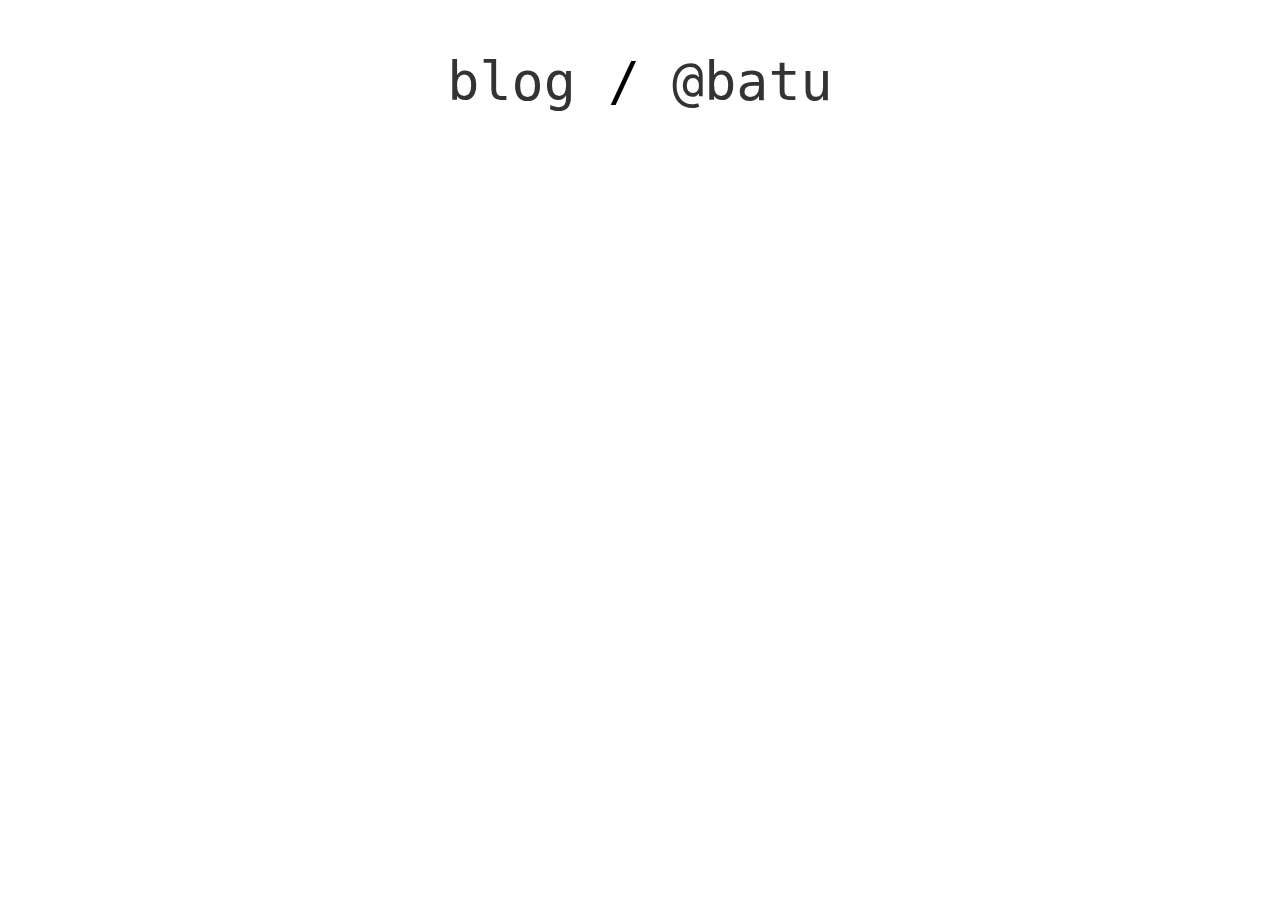
<file: index.html>
<!DOCTYPE html PUBLIC "-//W3C//DTD XHTML 1.0 Strict//EN"
  "http://www.w3.org/TR/xhtml1/DTD/xhtml1-strict.dtd">

<html xmlns="http://www.w3.org/1999/xhtml" xml:lang="en" lang="en">
<head>
  <meta http-equiv="Content-Type" content="text/html; charset=utf-8"/>
  <title>alvarobp.com</title>
  <script type="text/javascript">
  var _gaq = _gaq || [];
  _gaq.push(['_setAccount', 'UA-1017993-1']);
  _gaq.push(['_trackPageview']);

  (function() {
    var ga = document.createElement('script'); ga.type = 'text/javascript'; ga.async = true;
    ga.src = ('https:' == document.location.protocol ? 'https://ssl' : 'http://www') + '.google-analytics.com/ga.js';
    var s = document.getElementsByTagName('script')[0]; s.parentNode.insertBefore(ga, s);
  })();
  </script>
</head>
<style type="text/css">
body { margin: 50px 0; text-align: center; font-family: monospace; font-size: 40pt; }
a { color: #333; text-decoration: none; }
</style>
<body>
<a href="http://blog.alvarobp.com">blog</a> / <a href="http://twitter.com/batu">@batu</a>
</body>
</html>
</file>
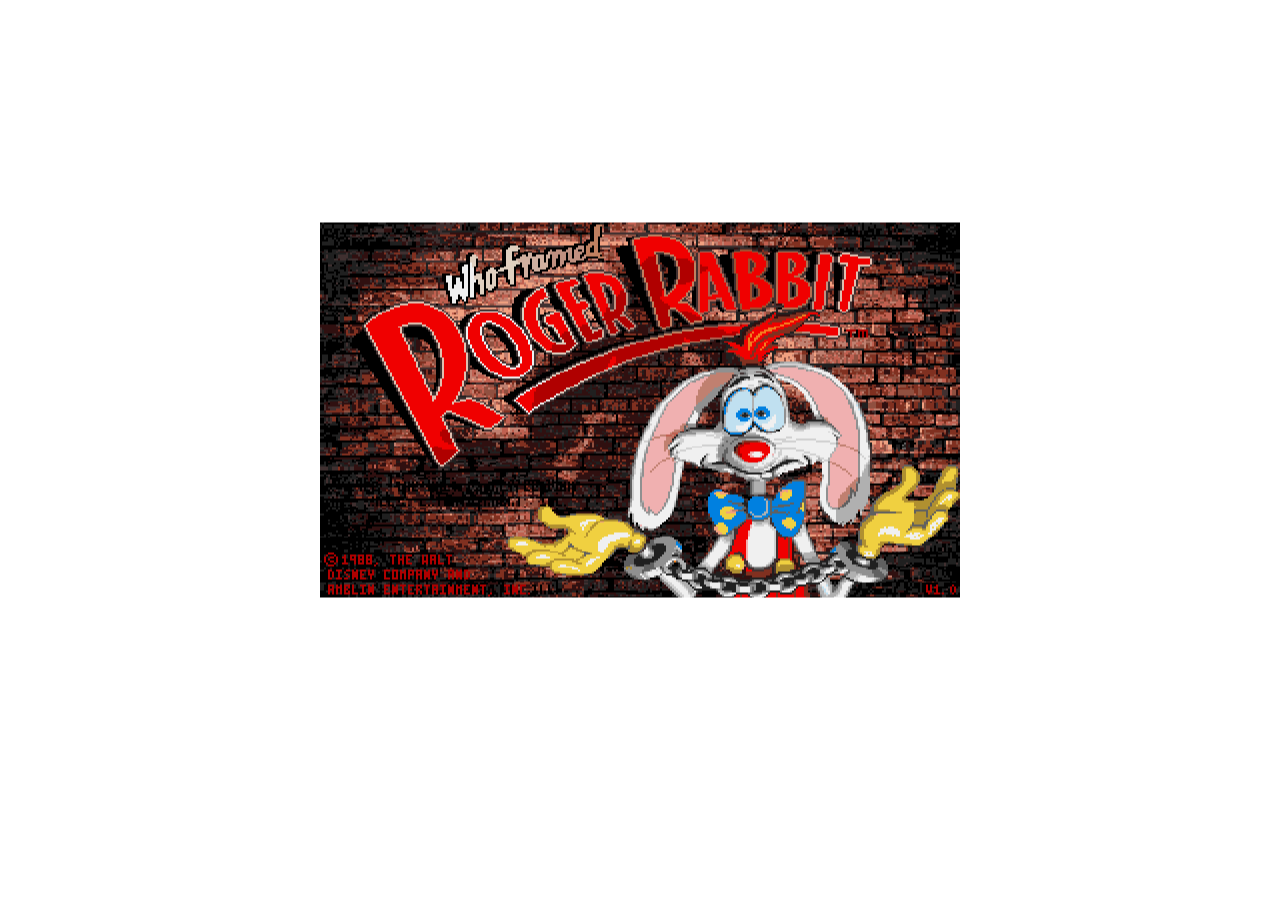
<file: rabbit/index.html>
<!DOCTYPE html>

<html xmlns="http://www.w3.org/1999/xhtml" xml:lang="en" lang="en">
<head>
    <meta http-equiv="Content-Type" content="text/html; charset=utf-8"/>
  <title>Who framed Roger Rabbit</title>

  <meta name="viewport" content="width=device-width, initial-scale=1.0, minimum-scale=1.0, maximum-scale=1.0"/>

  <link rel="stylesheet" href=".//css/reset.css" type="text/css"/>

  

  <link rel="stylesheet" type="text/css" href=".//css/fg.menu.css" media="screen" />
  <link rel="stylesheet" type="text/css" href=".//css/theme/ui.all.css" media="screen" />
  <link rel="stylesheet" type="text/css" href=".//css/highlight/default.css"  />

  <link rel="stylesheet" type="text/css" href=".//css/showoff.css" />

  <!--[if lte IE 8]>
    <link rel="stylesheet" type="text/css" href=".//css/ie8.css" />
  <![endif]-->

  <script type="text/javascript" src=".//js/jquery-2.1.4.min.js"></script>

  <script type="text/javascript" src=".//js/jquery.cycle.all.js"></script>
  <script type="text/javascript" src=".//js/jquery-print.js"></script>
  <script type="text/javascript" src=".//js/jquery.batchImageLoad.js"></script>
  <script type="text/javascript" src=".//js/jquery.parsequery.min.js"></script>
  <script type="text/javascript" src=".//js/jquery.doubletap-0.1.js"></script>
  <script type="text/javascript" src=".//js/fg.menu.js"></script>
  <script type="text/javascript" src=".//js/jTypeWriter.js"> </script>
  <script type="text/javascript" src=".//js/highlight.pack.js"></script>

  <script type="text/javascript" src=".//js/coffee-script.js"></script>

  <script type="text/javascript" src=".//js/showoff.js"></script>

  
    
    <link rel="stylesheet" href=".//file/styles.css" type="text/css"/>
  

  

  <script type="text/javascript">
    $(function(){
      setupPreso(false, './');
    });

    editUrl  = "";

    keymap = {
  "space": "NEXT",
  "d": "DEBUG",
  "up": "PREV",
  "left": "PREV",
  "pageup": "PREV",
  "down": "NEXT",
  "right": "NEXT",
  "pagedown": "NEXT",
  "r": "RELOAD",
  "c": "CONTENTS",
  "t": "CONTENTS",
  "h": "HELP",
  "/": "HELP",
  "?": "HELP",
  "b": "BLANK",
  ".": "BLANK",
  "F": "FOOTER",
  "f": "FOLLOW",
  "n": "NOTES",
  "esc": "CLEAR",
  "p": "PAUSE",
  "P": "PRESHOW",
  "x": "EXECUTE",
  "f5": "EXECUTE"
};
  </script>

</head>

<body>

<a tabindex="0" href="#search-engines" class="fg-button fg-button-icon-right ui-widget ui-state-default ui-corner-all" id="navmenu"><span class="ui-icon ui-icon-triangle-1-s"></span>slides</a>
<div id="navigation" class="hidden"></div>


<div id="help">
  <h1>Showoff Hotkeys</h1>
  <div>
    <span class="description">Move to the next slide.</span>
    <span class="action">NEXT</span>
    <span class="hotkeys"><span class="key">space</span><span class="key">down</span><span class="key">right</span><span class="key">pagedown</span></span>
  </div>
  <div>
    <span class="description">Move to the previous slide.</span>
    <span class="action">PREV</span>
    <span class="hotkeys"><span class="key">up</span><span class="key">left</span><span class="key">pageup</span></span>
  </div>
  <div>
    <span class="description">Show the table of contents menu.</span>
    <span class="action">CONTENTS</span>
    <span class="hotkeys"><span class="key">c</span><span class="key">t</span></span>
  </div>
  <div>
    <span class="description">Toggle follow mode.</span>
    <span class="action">FOLLOW</span>
    <span class="hotkeys"><span class="key">f</span></span>
  </div>
  <div>
    <span class="description">Show this help dialog.</span>
    <span class="action">HELP</span>
    <span class="hotkeys"><span class="key">h</span><span class="key">/</span><span class="key">?</span></span>
  </div>

  <hr />

  <div>
    <span class="description">Reload all slides.</span>
    <span class="action">RELOAD</span>
    <span class="hotkeys"><span class="key">r</span></span>
  </div>
  <div>
    <span class="description">Blank the screen.</span>
    <span class="action">BLANK</span>
    <span class="hotkeys"><span class="key">b</span><span class="key">.</span></span>
  </div>
  <div>
    <span class="description">Toggle the display footer.</span>
    <span class="action">FOOTER</span>
    <span class="hotkeys"><span class="key">F</span></span>
  </div>
  <div>
    <span class="description">Toggle notes display.</span>
    <span class="action">NOTES</span>
    <span class="hotkeys"><span class="key">n</span></span>
  </div>
  <div>
    <span class="description">Clear code execution results.</span>
    <span class="action">CLEAR</span>
    <span class="hotkeys"><span class="key">esc</span></span>
  </div>
  <div>
    <span class="description">Pause the presentation.</span>
    <span class="action">PAUSE</span>
    <span class="hotkeys"><span class="key">p</span></span>
  </div>
  <div>
    <span class="description">Display slideshow of <tt>preshow</tt> images on a timer.</span>
    <span class="action">PRESHOW</span>
    <span class="hotkeys"><span class="key">P</span></span>
  </div>
  <div>
    <span class="description">Execute the first visible code block.</span>
    <span class="action">EXECUTE</span>
    <span class="hotkeys"><span class="key">x</span><span class="key">f5</span></span>
  </div>

  <hr />

  <div>
    <span class="description">Show debugging information.</span>
    <span class="action">DEBUG</span>
    <span class="hotkeys"><span class="key">d</span></span>
  </div>
</div>

<div class="buttonNav">
  <input type="submit" onClick="prevStep();" value="prev"/>
  <input type="submit" onClick="nextStep();" value="next"/>
</div>

<div id="preso"><center>loading presentation...</center></div>
<div id="footer">
  <span id="followMode"></span>
  <span id="slideInfo"></span>
  <span id="debugInfo"></span>
  <span id="notesInfo"></span>
  <span id="slideFilename"></span>
  <img id="disconnected" src=".//css/disconnected.png" />
</div>

<div id="slides" class="offscreen" style="display:none;">
<div id="1-what_what" class="slide center" data-transition="none">
<div class="content center" ref="1-what/what/1">
<p><img src="./file/1-what/who-framed.gif" alt="who-framed-roger-rabbit"></p>
</div>
</div>
<div id="1-what_what" class="slide " data-transition="none">
<div class="content " ref="1-what/what/2">
<h1>What?</h1>
</div>
</div>
<div id="1-what_what" class="slide center" data-transition="none">
<div class="content center" ref="1-what/what/3">
<p><img src="./file/1-what/parental_advisory.jpg" alt="Viewer Discretion is Advised"></p>

<p>This is strongly based in:</p>

<p><a href="http://rubyamqp.info" target="_blank">Ruby AMQP Guides</a></p>

<p>(i.e. this is a <u>scam</u>)</p>
</div>
</div>
<div id="1-what_what" class="slide bullets" data-transition="none">
<div class="content bullets" ref="1-what/what/4">
<h1>In brief</h1>

<ul>
<li>
<strong>Messages</strong> are published by <u>producers</u> to <strong>exchanges</strong>. </li>
<li>Exchanges then distribute message copies to <strong>queues</strong> using rules called <strong>bindings</strong>. </li>
<li>AMQP <u>brokers</u> either push messages to <u>consumers</u> subscribed to queues, or consumers fetch/pull messages from queues on demand.</li>
</ul>
</div>
</div>
<div id="1-what_what" class="slide center" data-transition="none">
<div class="content center" ref="1-what/what/5">
<p><img src="./file/1-what/001_hello_world_example_routing.png" alt="Hello World"></p>
</div>
</div>
<div id="1-what_what" class="slide " data-transition="none">
<div class="content " ref="1-what/what/6">
<h1>AMQP 0.9.1 Model</h1>

<p>Connection / Channel / VHost</p>

<p>Exchange</p>

<p>Queue</p>

<p>Binding</p>

<p>Message</p>

<p>Consumer</p>

<p>Extensible</p>
</div>
</div>
<div id="1-what_what" class="slide " data-transition="none">
<div class="content " ref="1-what/what/7">
<h1>Programmable Protocol</h1>

<p>AMQP entities and routing schemes (by default) are defined by applications themselves, not a broker administrator.</p>

<p><code>
Consumers may not get messages when booting / restarting the broker and/or your services.
</code></p>

<p><code>
Be aware of potential definition conflicts!
</code></p>
</div>
</div>
<div id="1-what_what" class="slide " data-transition="none">
<div class="content " ref="1-what/what/8">
<h1>RabbitMQ</h1>

<p>Implements <u>AMQP 0.9.1</u> and provides some extensions</p>

<p>Publisher confirmations</p>

<p>Negative acknowledgements</p>

<p>Alternate Exchanges</p>

<p>Per-queue Message Time-to-Live</p>

<p>...</p>

<p>These extensions are way out of the scope of this presentation.</p>
</div>
</div>
<div id="2-queues_queues" class="slide center" data-transition="none">
<div class="content center" ref="2-queues/queues/1">
<h1>Queues</h1>
</div>
</div>
<div id="2-queues_queues" class="slide " data-transition="none">
<div class="content " ref="2-queues/queues/2">
<p>Queues store messages </p>

<p>to be fetched by consumers</p>
</div>
</div>
<div id="2-queues_queues" class="slide bullets" data-transition="none">
<div class="content bullets" ref="2-queues/queues/3">
<h1>Queues have</h1>

<ul>
<li>Name</li>
<li>Exclusivity</li>
<li>Durability</li>
<li>Auto-deletion</li>
<li>Metadata</li>
</ul>
</div>
</div>
<div id="2-queues_queues" class="slide " data-transition="none">
<div class="content " ref="2-queues/queues/4">
<h1>Exclusive queues</h1>

<h2>Can only be accessed by one connection and are deleted when that connection closes.</h2>

<p>So two connections cannot declare a queue with the same name</p>
</div>
</div>
<div id="2-queues_queues" class="slide " data-transition="none">
<div class="content " ref="2-queues/queues/5">
<h1>Durable queues</h1>

<h2>Remain active when a server restarts.</h2>

<p>Non-durable queues (<u>transient queues</u>) are purged if/when a server restarts.</p>
</div>
</div>
<div id="2-queues_queues" class="slide " data-transition="none">
<div class="content " ref="2-queues/queues/6">
<h1>Auto-delete queues</h1>

<p>Are deleted when all consumers have finished using them.</p>
</div>
</div>
<div id="2-queues_queues" class="slide center" data-transition="none">
<div class="content center" ref="2-queues/queues/7">
<h1>Pull API</h1>

<p>The AMQP v0.9.1 specification also provides a way for applications to fetch (pull) messages from the queue only when necessary.</p>

<pre class="highlight"><code class="language-ruby">queue.pop do |metadata, payload|
  if payload
    puts "Fetched a message: #{payload.inspect}, content_type: #{metadata.content_type}."
  else
    puts "No messages in the queue"
  end
end</code></pre>
</div>
</div>
<div id="3-exchanges_exchanges" class="slide center" data-transition="none">
<div class="content center" ref="3-exchanges/exchanges/1">
<h1>Exchanges</h1>

<p><img src="./file/3-exchanges/postman.jpg" alt="Postman"></p>
</div>
</div>
<div id="3-exchanges_exchanges" class="slide center" data-transition="none">
<div class="content center" ref="3-exchanges/exchanges/2">
<blockquote>
<p>Exchanges take a message and route it into zero or more queues</p>
</blockquote>

<p><u>Often compared to post offices</u></p>
</div>
</div>
<div id="3-exchanges_exchanges" class="slide bullets" data-transition="none">
<div class="content bullets" ref="3-exchanges/exchanges/3">
<h1>Exchanges have</h1>

<ul>
<li>Name</li>
<li>Durability</li>
<li>Metadata</li>
</ul>
</div>
</div>
<div id="3-exchanges_exchanges" class="slide center" data-transition="none">
<div class="content center" ref="3-exchanges/exchanges/4">
<h1>Direct Exchange</h1>

<p><u>Typically used for for 1-to-1 communication or unicasting</u></p>

<p><img src="./file/3-exchanges/direct_exchange.png" alt="Direct Exchange"></p>
</div>
</div>
<div id="3-exchanges_exchanges" class="slide center" data-transition="none">
<div class="content center" ref="3-exchanges/exchanges/5">
<h1>Direct Exchange</h1>

<h2>Use cases</h2>

<p>Direct (near real-time) messages to individual players in an MMO game</p>

<p>Delivering notifications to specific geographic locations (for example, points of sale)</p>

<p>Distributing tasks between multiple instances of the same application all having the same function</p>
</div>
</div>
<div id="3-exchanges_exchanges" class="slide center" data-transition="none">
<div class="content center" ref="3-exchanges/exchanges/6">
<h1>Default Exchange</h1>

<p>Direct exchange with no name</p>

<p>Pre-declared by the broker</p>

<p>Every queue is automatically bound to it with a routing key which is the same as the queue name</p>
</div>
</div>
<div id="3-exchanges_exchanges" class="slide center" data-transition="none">
<div class="content center" ref="3-exchanges/exchanges/7">
<h1>Fanout Exchange</h1>

<p><u>1-to-n communication or broadcasting</u></p>

<p><img src="./file/3-exchanges/fanout_exchange.png" alt="Fanout Exchange"></p>
</div>
</div>
<div id="3-exchanges_exchanges" class="slide center" data-transition="none">
<div class="content center" ref="3-exchanges/exchanges/8">
<h1>Fanout Exchange</h1>

<h2>Use cases</h2>

<p>Massively multiplayer online (MMO) games can use it for global events</p>

<p>Sport news sites can use them for distributing score updates to mobile clients in near real-time</p>

<p>Distributed systems can broadcast various state and configuration updates</p>
</div>
</div>
<div id="3-exchanges_exchanges" class="slide " data-transition="none">
<div class="content " ref="3-exchanges/exchanges/9">
<h1>Don't get confused</h1>

<p>Binding queues to <u>direct</u> exchanges <strong>WITHOUT</strong> specifying a <strong>routing key</strong> can behave exactly as if using a <u>fanout</u> exchange.</p>
</div>
</div>
<div id="3-exchanges_exchanges" class="slide " data-transition="none">
<div class="content " ref="3-exchanges/exchanges/10">
<h1>Topic Exchange</h1>

<p><u>1-to-n or n-to-m communication, multicasting.</u></p>

<p>Matches routing key and a pattern used to bind a queue to the exchange.</p>
</div>
</div>
<div id="3-exchanges_exchanges" class="slide center" data-transition="none">
<div class="content center" ref="3-exchanges/exchanges/11">
<h1>Topic Example</h1>

<p><img src="./file/3-exchanges/topic_exchange_scenario.png" alt="Topic Exchange Scenario"></p>

<pre class="highlight"><code class="language-topic_exchange_scenario">'quick.orange.rabbit'  =&gt; Q1, Q2
'lazy.orange.elephant' =&gt; Q1, Q2
'quick.orange.fox'     =&gt; Q1
'lazy.brown.fox'       =&gt; Q2
'quick.brown.fox'      =&gt; DISCARDED</code></pre>
</div>
</div>
<div id="3-exchanges_exchanges" class="slide " data-transition="none">
<div class="content " ref="3-exchanges/exchanges/12">
<h1>Headers exchange</h1>

<p><u>Message metadata-based routing</u></p>

<pre class="highlight"><code class="language-ruby"># when binding to a headers exchange, :arguments parameter is used to specify matching rules
@channel.queue("", :auto_delete =&gt; true).bind(exchange, :arguments =&gt; { :os =&gt; 'linux' })</code></pre>

<p><br></p>

<pre class="highlight"><code class="language-ruby">exchange.publish "For linux/IA64",   :headers =&gt; { :arch =&gt; "IA64", :os =&gt; 'linux' }
exchange.publish "For linux/x86",    :headers =&gt; { :arch =&gt; "x86",  :os =&gt; 'linux' }
exchange.publish "For any linux",    :headers =&gt; { :os =&gt; 'linux' }</code></pre>

<p><br></p>

<pre class="highlight"><code class="language-ruby">@channel.queue("", :auto_delete =&gt; true).bind(exchange,
    :arguments =&gt; { :os =&gt; 'linux', :arch =&gt; 'x86' })</code></pre>
</div>
</div>
<div id="3-exchanges_exchanges" class="slide center" data-transition="none">
<div class="content center" ref="3-exchanges/exchanges/13">
<h1>Headers Exchange</h1>

<h2>Use cases</h2>

<p>Transfer of work between stages in a multi-step workflow (routing slip pattern)</p>

<p>Distributed build/continuous integration systems can distribute builds based on multiple parameters</p>
</div>
</div>
<div id="3-exchanges_exchanges" class="slide center" data-transition="none">
<div class="content center" ref="3-exchanges/exchanges/14">
<h1>Simulator</h1>

<p><a href="http://tryrabbitmq.com" target="_blank">http://tryrabbitmq.com</a></p>
</div>
</div>
<div id="4-durability_durability" class="slide center" data-transition="none">
<div class="content center" ref="4-durability/durability/1">
<h1>Durability</h1>
</div>
</div>
<div id="4-durability_durability" class="slide center" data-transition="none">
<div class="content center" ref="4-durability/durability/2">
<h1>Be aware</h1>

<p>Durability of exchanges<br></p>

<p>Durability of queues<br></p>

<p>Persistence of messages<br></p>
</div>
</div>
<div id="4-durability_durability" class="slide " data-transition="none">
<div class="content " ref="4-durability/durability/3">
<h1>Durability of queues</h1>

<p>Durability of a queue does not make messages that are routed to that queue durable.</p>

<p><strong>Only persistent messages are recovered after a broker restart.</strong></p>
</div>
</div>
<div id="4-durability_durability" class="slide " data-transition="none">
<div class="content " ref="4-durability/durability/4">
<h1>Persistence of messages</h1>

<p>Messages may be published as persistent (or not)</p>

<p>Publishing to durable exchange/queue DOES NOT make messages durable</p>

<p>Publishing messages as persistent affects performance</p>
</div>
</div>
<div id="5-acknowledgement_acknowledgement" class="slide center" data-transition="none">
<div class="content center" ref="5-acknowledgement/acknowledgement/1">
<h1>Acknowledgement</h1>
</div>
</div>
<div id="5-acknowledgement_acknowledgement" class="slide center" data-transition="none">
<div class="content center" ref="5-acknowledgement/acknowledgement/2">
<h1>Automatic acknowledgement</h1>

<p><br><br>
AMQP broker <strong>removes a message</strong> from the queue after it is sent to an application</p>
</div>
</div>
<div id="5-acknowledgement_acknowledgement" class="slide center" data-transition="none">
<div class="content center" ref="5-acknowledgement/acknowledgement/3">
<h1>Explicit acknowledgement</h1>

<p>AMQP broker <strong>removes a message</strong> after the application sends back an acknowledgement for the message</p>

<p><img src="./file/5-acknowledgement/acknowledgements.png" alt="AMQP Acknowledgement"></p>
</div>
</div>
<div id="5-acknowledgement_acknowledgement" class="slide center" data-transition="none">
<div class="content center" ref="5-acknowledgement/acknowledgement/4">
<h1>Explicit acknowledgement</h1>

<p>When a consumer dies without sending an acknowledgement:</p>

<ul>
<li>Message is redelivered to another consumer (round-robin)</li>
<li>Broker waits until at least one consumer is registered for the same queue if there are no other consumers</li>
</ul>
</div>
</div>
<div id="6-qos-prefetching_qos-prefetching" class="slide center" data-transition="none">
<div class="content center" ref="6-qos-prefetching/qos-prefetching/1">
<h1>QoS</h1>

<h2>(Message Prefetching)</h2>
</div>
</div>
<div id="6-qos-prefetching_qos-prefetching" class="slide " data-transition="none">
<div class="content " ref="6-qos-prefetching/qos-prefetching/2">
<h1>Prefetching</h1>

<ul>
<li>Simple load balancing technique</li>
<li>Improves throughput if messages tend to be published in batches</li>
<li>For cases when multiple consumers share a queue</li>
</ul>
</div>
</div>
<div id="6-qos-prefetching_qos-prefetching" class="slide " data-transition="none">
<div class="content " ref="6-qos-prefetching/qos-prefetching/3">
<h1>Prefetching</h1>

<p>Number of messages to send to a consumer without receiving an acknowledgement</p>

<p>Obviously prefetching is ignored for consumers that do not use explicit acknowledgements</p>
</div>
</div>
<div id="6-qos-prefetching_qos-prefetching" class="slide " data-transition="none">
<div class="content " ref="6-qos-prefetching/qos-prefetching/4">
<h1>Prefetching</h1>

<pre class="highlight"><code class="language-ruby">channel1.prefetch(3)

# App #1 will be given up to 3 messages at a time. If it does not
# send an ack after receiving the messages, then the messages will
# be routed to app #2.

channel2.prefetch(1)
# app #2 processes messages one-by-one and has to send an ack after receiving each message</code></pre>
</div>
</div>
<div id="7-use-cases_use-cases" class="slide center" data-transition="none">
<div class="content center" ref="7-use-cases/use-cases">
<h1>Use cases</h1>

<p><a href="http://rubyamqp.info/articles/patterns_and_use_cases" target="_blank">http://rubyamqp.info/articles/patterns_and_use_cases</a></p>
</div>
</div>
<div id="8-in-my-opinion_in-my-opinion" class="slide center" data-transition="none">
<div class="content center" ref="8-in-my-opinion/in-my-opinion">
<h1>IMHO</h1>

<p><strong>Queues</strong> love <strong>Exchanges</strong>! We should enforce 0.9.1</p>

<p>We should not use the default exchange</p>

<p>Publishers should not know who their consumers (queues) are</p>

<p>Publishing/consuming messages should be a no brainer (More extended convention?)</p>
</div>
</div>
<div id="end_end" class="slide center" data-transition="none">
<div class="content center" ref="end/end/1">
<h1>RTFM</h1>

<p><a href="http://rubyamqp.info" target="_blank">http://rubyamqp.info</a></p>
</div>
</div>
<div id="end_end" class="slide " data-transition="none">
<div class="content " ref="end/end/2">
<h1>THE END</h1>
</div>
</div>
</div>
<div id="pauseScreen">
  PAUSED
</div>

</body>
</html>
</file>
<file: rabbit/css/theme/ui.all.css>
@import "ui.base.css";
@import "ui.theme.css";
</file>
<file: rabbit/css/highlight/default.css>
/*

Original style from softwaremaniacs.org (c) Ivan Sagalaev <Maniac@SoftwareManiacs.Org>

*/

.hljs {
  display: block;
  overflow-x: auto;
  padding: 0.5em;
  background: #f0f0f0;
  -webkit-text-size-adjust: none;
}

.hljs,
.hljs-subst,
.hljs-tag .hljs-title,
.nginx .hljs-title {
  color: black;
}

.hljs-string,
.hljs-title,
.hljs-constant,
.hljs-parent,
.hljs-tag .hljs-value,
.hljs-rule .hljs-value,
.hljs-preprocessor,
.hljs-pragma,
.hljs-name,
.haml .hljs-symbol,
.ruby .hljs-symbol,
.ruby .hljs-symbol .hljs-string,
.hljs-template_tag,
.django .hljs-variable,
.smalltalk .hljs-class,
.hljs-addition,
.hljs-flow,
.hljs-stream,
.bash .hljs-variable,
.pf .hljs-variable,
.apache .hljs-tag,
.apache .hljs-cbracket,
.tex .hljs-command,
.tex .hljs-special,
.erlang_repl .hljs-function_or_atom,
.asciidoc .hljs-header,
.markdown .hljs-header,
.coffeescript .hljs-attribute,
.tp .hljs-variable {
  color: #800;
}

.smartquote,
.hljs-comment,
.hljs-annotation,
.diff .hljs-header,
.hljs-chunk,
.asciidoc .hljs-blockquote,
.markdown .hljs-blockquote {
  color: #888;
}

.hljs-number,
.hljs-date,
.hljs-regexp,
.hljs-literal,
.hljs-hexcolor,
.smalltalk .hljs-symbol,
.smalltalk .hljs-char,
.go .hljs-constant,
.hljs-change,
.lasso .hljs-variable,
.makefile .hljs-variable,
.asciidoc .hljs-bullet,
.markdown .hljs-bullet,
.asciidoc .hljs-link_url,
.markdown .hljs-link_url {
  color: #080;
}

.hljs-label,
.ruby .hljs-string,
.hljs-decorator,
.hljs-filter .hljs-argument,
.hljs-localvars,
.hljs-array,
.hljs-attr_selector,
.hljs-important,
.hljs-pseudo,
.hljs-pi,
.haml .hljs-bullet,
.hljs-doctype,
.hljs-deletion,
.hljs-envvar,
.hljs-shebang,
.apache .hljs-sqbracket,
.nginx .hljs-built_in,
.tex .hljs-formula,
.erlang_repl .hljs-reserved,
.hljs-prompt,
.asciidoc .hljs-link_label,
.markdown .hljs-link_label,
.vhdl .hljs-attribute,
.clojure .hljs-attribute,
.asciidoc .hljs-attribute,
.lasso .hljs-attribute,
.coffeescript .hljs-property,
.hljs-phony {
  color: #88f;
}

.hljs-keyword,
.hljs-id,
.hljs-title,
.hljs-built_in,
.css .hljs-tag,
.hljs-doctag,
.smalltalk .hljs-class,
.hljs-winutils,
.bash .hljs-variable,
.pf .hljs-variable,
.apache .hljs-tag,
.hljs-type,
.hljs-typename,
.tex .hljs-command,
.asciidoc .hljs-strong,
.markdown .hljs-strong,
.hljs-request,
.hljs-status,
.tp .hljs-data,
.tp .hljs-io {
  font-weight: bold;
}

.asciidoc .hljs-emphasis,
.markdown .hljs-emphasis,
.tp .hljs-units {
  font-style: italic;
}

.nginx .hljs-built_in {
  font-weight: normal;
}

.coffeescript .javascript,
.javascript .xml,
.lasso .markup,
.tex .hljs-formula,
.xml .javascript,
.xml .vbscript,
.xml .css,
.xml .hljs-cdata {
  opacity: 0.5;
}
</file>
<file: rabbit/css/showoff.css>
@media screen {
  /* explicitly size parent elements so the screen blanker works */
  html, body{
    height:100%;
  }

  body {
      font-size: 100%;
      font-family: "Gill Sans", Helvetica, Arial, sans-serif;
      background:#333;
      overflow:hidden;
      margin:0;
      padding:0;
  }

  /* UI elements */
  #topbar,
  #sidebar,
  #statusbar,
  #bottom,
  #feedbackSidebar {
    font-family: 'Open Sans', 'Lucida Grande', helvetica, arial, sans-serif;
    font-size: 0.55em;
  }

  #preso, .slide {
      background: #fff;
      width: 1024px;
      height: 768px;
      margin-left:auto;
      margin-right:auto;
      overflow:hidden;
      -webkit-box-shadow:0 0 25px rgba(0,0,0,0.35);
      -moz-box-shadow:0 0 25px rgba(0,0,0,0.35);
      box-shadow:0 0 25px rgba(0,0,0,0.35);
      background-repeat: no-repeat;
      background-position: center;
      background-size: cover;
  }

  #preso, .slide.background-fit {
      background-size: contain;
  }

  #footer {
      background: rgba(221,221,221,0.75);
      color:#333;
      padding: 2px 5px;
      width: 1005px;
      height: 20px;
      line-height:20px;
      font-size:14px;
      position:relative;
      top:-24px;
      margin:0 auto;
      -webkit-border-top-left-radius: 3px;
      -webkit-border-top-right-radius: 3px;
      -moz-border-radius-topleft: 3px;
      -moz-border-radius-topright: 3px;
      border-top-left-radius: 3px;
      border-top-right-radius: 3px;
      z-index: 2147483647; /* max, see http://www.puidokas.com/max-z-index/ */
      display: none;
  }
  #followMode {
    display: none;
  }
  #pauseScreen {
      background: rgba(0, 0, 0, 0.85);
      width: 100%;
      height: 100%;
      position: absolute;
      top: 0px;
      left: 0px;
      display: none;
      margin: auto;
      color: white;
      font-size: 2em;
      padding: 1em;
      z-index: 2147483647; /* max, see http://www.puidokas.com/max-z-index/ */
      text-align: center;
  }
  .content {
    position: relative;
    /* for some reason, setting top to 50% is pushing the content too far down, no idea why */
    top: 42%;
    -webkit-transform: translateY(-50%);
    -ms-transform: translateY(-50%);
    transform: translateY(-50%);
  }

  /* prevent large images from getting too out of hand */
  .content img {
    max-width: 100%;
    max-height: 100%;
  }
}

.slide .center {
  text-align: center;
}

/* plain (non-bullet) text */
.content > p,
.content > form > p {
    font-size: 2em;
    margin: 1em;
    text-align: center;
}

.content > pre,
.content > form > pre {
    font-size: 300%;
}
.content > blockquote,
.content > form > blockquote {
    font-size: 250%;
    margin: 2em;
}

.center img {
    display:block;
    margin-left:auto;
    margin-right:auto;
}

/* numbered lists are numbered */
.content ol {
    margin-left: 40px;
    font-size: 3em;
    text-align: left;
    padding-left: 40px;
}
.content ol > li {
    list-style: decimal;
    display: list-item;
}


/* ironically, normal lists have bullets and 'bullets' lists don't */
.content > ul,
.content > form > ul {
    list-style: disc;
    font-size: 3em;
    text-align: left;
    padding-left: 40px;
}
.content > ul > li,
.content > form > ul > li {
    padding: .5em;
    margin-left: 40px;
}

/* ironically, normal lists have bullets and 'bullets' lists don't */
.bullets > ul {
    list-style: none;
	font-size: 3em;
	padding-left: 0px;
}
.bullets > ul > li {
    text-align: center;
    padding: 25px;
}
.smbullets > ul {
    font-size: 2.5em;
}
.smbullets > ul > li {
    text-align: center;
    padding: 10px;
}

/* nested lists get their bullets back */
.content ul ul,
.content ol ul {
  list-style: disc;
  margin: 10px 10px;
  padding-left: 40px;
  text-align: left;
}

.bullets ul ul > li { font-size: 80%; }

.content ul li.incremental.hidden {
  visibility: hidden;
}

.commandline pre {
    font-size: 2em;
}

.commandline code.command {
    color: #000;
}

.commandline code.result {
    color: #444;
}

.command h1 {
    white-space: pre;
    font-family: monospace;
    font-size: 3em;
}

.code {
    white-space: pre;
    font-family: monospace;
}

.subsection h1 {
    background: #008;
    color: #fff;
    padding: .25em;
}

.small {
    font-size: 80%;
}

.smaller {
    font-size: 70%;
}

h1,h2,h3 { font-weight: normal; text-align: center; margin: 0.5em 0; }
h1 { font-size: 5em; }
h2 { font-size: 3em; }
h3 { font-size: 2em; }

/* make this invisible as possible, while still rendering so that wkhtmltopdf doesn't ignore it */
.content h1.section_title {
  color: transparent !important;
  opacity: 0 !important;
  font-size: 0 !important;
  margin: 0 !important;
  padding: 0 !important;
}

pre { margin: 1em 40px; padding: .25em; }

#navigation.hidden,
#stylepicker.hidden {
  position:absolute; top:0; left:-9999px; width:1px; height:1px; overflow:hidden;
}

.notes, .handouts, .instructor, .solguide { display: none }
.buttonNav { display: none }
.offscreen { position:absolute; top:0; left:-9999px; overflow:hidden; }
#debugInfo { margin-left: 30px; }
#notesInfo { margin-left: 30px; display: none }
#slideFilename {
  position: absolute;
  right: 5px;
  bottom: 0px;
  height: 23px;
  padding-left: 10px;
  background: #ccc;
  z-index: 2147483647;
}
img#disconnected {
  float: right;
  display: none;
}

#preshow { display: none; }
/* define the screen blocking view */
/* we define it as invisible because we use jQuery to animate its presentation */
#screenblanker {
  height: 100%;
  display: none;
}

#help {
  display: none;
  position:absolute;
  top: 5%;
  left: 25%;
  width: 50%;
  max-height: 90%;
  z-index: 2147483647;
  padding: 0 16px 16px 16px;
  border-radius: 4px;
  -webkit-box-shadow:0 0 25px rgba(0,0,0,0.35);
  -moz-box-shadow:0 0 25px rgba(0,0,0,0.35);
  box-shadow:0 0 25px rgba(0,0,0,0.35);
  background-color: #fff;
}

  #help div {
    padding: 6px 0;
  }

    #help h1 {
      font-size: 1.25em;
      border-bottom: 2px solid #ccc;
    }

    #help div + div {
      border-top: 1px solid #eee;
    }

    #help .description,
    #help .action,
    #help .hotkeys {
      display: inline-block;
      vertical-align: middle;
    }

    #help .description {
      width: 30%;
    }

    #help .action {
      width: 15%;
      font-size: 0.75em;
      color: gray;
    }

    #help .hotkeys {
      width: 25%;
    }

    #help .hotkeys .key {
      border: 1px solid #ccc;
      background-color: #dfdfdf;
      border-radius: 0.25em;
      padding: 0.15em 0.5em;
      margin: 0.25em;
    }

#presenterPopup {
  display: none;
  position: absolute;
  z-index: 2147483647;
  top: 24px;
  left: 25%;
  max-height: 80%;
  width: 50%;
  border-radius: 0 0 .5em .5em;
  border-bottom: 8px solid #222222;
  font-size: .65em;
  background-color: #222222;
  overflow: auto;
}

  #presenterPopup h1,
  #presenterPopup h3 {
   font-size: 2em;
   color: #ffffff;
  }

  #presenterPopup a {
    margin-left: 12px;
    color: #ffffff;
  }

  #presenterPopup ul#downloads {
    margin-left: 0;
    list-style-type: none;
    font-size: 1.25em;
  }

/**********************************
 ***       Table styling        ***
 **********************************/

.content table {
    margin-left: auto;
    margin-right: auto;
    border-collapse:collapse;
    width: 80%;
    font-size: 1.7em;
}

.content.small table {
    font-size: 1.6em;
    width: 90%;
}
.content.smaller table {
    font-size: 1.5em;
    width: 95%;
}

.content table th {
    border-bottom: 2px solid #ccc;
    padding: 0.5em;
    font-weight: bold;
}

.content table tr td {
    border-right: 1px solid #eee;
    border-bottom: 1px solid #efefef;
    text-align: center;
    padding: 0.5em;
}

.content table tr td:last-child {
    border-right: none;
}

.content table li {
    list-style-type: disc;
}


/**********************************
 ***      Sidebar styling       ***
 **********************************/

#feedbackWrapper {
  float: left;
  height: 100%;
  position: fixed;
  background-color: #dfdfdf;
  opacity: 0.98;
  z-index: 2147483647; /* max, see http://www.puidokas.com/max-z-index/ */
}

#feedbackSidebar {
  height: 100%;
  width: 200px;
  background: transparent url(grippy-close.png) no-repeat right center;
  display: none;
}

#feedbackSidebar img#feedbackActivity {
  position: absolute;
  right: 3px;
  top: 3px;
  display: none;
}

#feedbackHandle {
  height: 100%;
  width: 9px;
  background: transparent url(grippy.png) no-repeat center;
}

#feedbackSidebar div.row {
  text-align: center;
  margin: 5px 0;
  padding: 5px 0;
}

#feedbackWrapper h4 {
  text-align: left;
  margin-left: 3px;
}
#feedbackSidebar span.buttonWrapper {
  height: 60px;
  width: 85px;
  padding: 5px;
  display: inline-block;
}
#feedbackSidebar span.buttonWrapper button {
  margin: 44px auto 0 auto;
}

#feedbackSidebar span.buttonWrapper.slower {
  background: transparent url(slow.png) no-repeat center top;
}

#feedbackSidebar span.buttonWrapper.faster {
  background: transparent url(fast.png) no-repeat center top;
}

#feedbackSidebar textarea {
  height: 85px;
  width: 85%;
}

#feedbackSidebar #disclaimer {
  position: absolute;
  bottom: 25px;
  width: 100%;
  text-align: center;
}

#feedbackSidebar div.row.tools {
  position: absolute;
  bottom: 30px;
  width: 100%;
  text-align: center;
}

#feedbackSidebar div.row > button {
  width: 90%%;
  margin: auto 5%;
}

.fg-menu-container {
  z-index: 2147483647; /* max, see http://www.puidokas.com/max-z-index/ */
  font-size: 0.8em;
}

.fg-button { clear:left; margin:0 4px 40px 20px; padding: .4em 1em; text-decoration:none !important; cursor:pointer; position: relative; text-align: center; zoom: 1; }
.fg-button .ui-icon { position: absolute; top: 50%; margin-top: -8px; left: 50%; margin-left: -8px; }
a.fg-button { float:left; }
.fg-button-icon-right { padding-right: 2.1em; }
.fg-button-icon-right .ui-icon { left: auto; right: .2em; margin-left: 0; }

.fg-button.ui-state-loading .ui-icon { background: url(spinner_bar.gif) no-repeat 0 0; }

#navmenu {
  position: absolute;
  top: 10px;
  left: 10px;
  width: 50px;
  font-size: 0.8em;
  z-index: 2147483647; /* max, see http://www.puidokas.com/max-z-index/ */
}

.results {
  background-color:#002200;
  color:#00AA00;
  font-size:2em;
  border:2px solid black;
  position: fixed;
  top:0px;
  width:100%;
  padding:15px;
  margin:0px;
  font-family: monospace;
  z-index: 2147483647; /* max, see http://www.puidokas.com/max-z-index/ */
}

.results pre {
  margin: 0;
  padding: 0;
}

/* Add a Shell "code highlighting" style to resemble the look of a terminal window. */
.content pre.highlight code.language-shell {
  display: block;
  background-color: black;
  color: green;
  border: 2px solid #ddd;
  padding: 0.5em;
  overflow: hidden;
}

/* executable code blocks */
code.execute {
  cursor: context-menu;
  background-image: url(run_code.png);
  background-position: right 5px top 5px;
  background-repeat: no-repeat;
  display: block;
  min-height: 42px;
}

code.executing {
  opacity: 0.5;
  background-image: url(run_code-dim.png);
}

code.executing:hover {
  cursor: wait;
}

#tips, #preshow_timer {
  display:inline;
  background-color:#000;
  color:#fff;
  font-size:3em;
  border:2px solid black;
  position: fixed;
  padding:25px;
  margin:0px;
  z-index: 2147483647; /* max, see http://www.puidokas.com/max-z-index/ */
}

#tips {
  top: 0px;
  right: 0px;
  text-align:right;
}

#preshow_timer {
  bottom: 0px;
}

/**********************************
 ***     table of contents      ***
 **********************************/
#toc a {
  text-decoration: none;
}
#toc a::after {
  content: leader(".") target-counter(attr(href), page);
}

/**********************************
 ***       form widgets         ***
 **********************************/
.content div.form.element {
    text-align: left;
    padding-left: 40px;
}
.content div.form.element label {
  margin-right: 0.5em;
}
.content div.form.element select {
  font-size: 2em;
}
.content div.form.element textarea {
  display: block;
  width: 85%;
}
.content div.form.element ul {
  list-style: disc;
}
.content div.form.element ul > li {
  margin-left: 40px;
}
/* TODO: not sure why the preview window honks things up */
#preview .content div.form.element select {
  font-size: 0.8em;
}
.content div.form.element.warning {
  background-color: #ff7373;
}
.content form div.tools {
  font-size: 2em;
}
.content form div.tools * {
  float: right;
}
.content form div.tools input[type=submit],
.content form div.tools input[type=button] {
  margin: 1em;
}
.content form div.tools input[type=submit].dirty {
  color: red;
}
.content form div.tools input[type=button].display {
  display: none;
}

div.rendered.form {
  border: 1px solid #ccc;
  border-radius: 0.5em;
  margin: 1em;
  padding: 0.25em;
}
div.rendered.form label {
  display: block;
  font-weight: bold;
  border-bottom: 1px solid #999;
}
div.rendered.form .item {
  display: block;
  width: 0;
/*   overflow: hidden; */
  height: 1.25em;
  white-space: nowrap;
}
div.rendered.form .item.barstyle0 { background-color: #bb73bb; }
div.rendered.form .item.barstyle1 { background-color: #59b859; }
div.rendered.form .item.barstyle2 { background-color: #e3742f; }
div.rendered.form .item.barstyle3 { background-color: #4848e8; }
div.rendered.form .item.barstyle4 { background-color: #f75d5d; }

#notes .form.wrapper {
  display: none;
}

/**********************************
 ***   supplemental materials   ***
 **********************************/
#slides.supplemental .slide {
  max-height: none !important;
  height: auto;
  padding: 0.5em;
  width: 8.1in;
}

.supplemental h1 { font-family: 'Arvo'; text-align: left; }
.supplemental h2,
    .supplemental h3,
    .supplemental h4,
    .supplemental h5,
    .supplemental h6 { font-family: 'PT Sans'; text-align: left; }

.supplemental h1 { font-size: 2em; }
.supplemental h2 { font-size: 1.5em; }
.supplemental h3,
    .supplemental h4,
    .supplemental h5,
    .supplemental h6 { font-size: 1.3em; text-align: left; }

.supplemental .content > p,
    .supplemental .content > ol,
    .supplemental .content > ul { font-size: 1em; }

.supplemental img { max-width: 7in; }
.supplemental .content > pre,
  .supplemental .content > pre > code { font-size: 10pt; font-family: 'Courier New', Courier, monospace; }
.supplemental ul { list-style: disc; margin-left: 1.25em !important; padding-left: inherit !important; }
.supplemental .content table { font-size: 0.65em; } /* Ugly hack for tables, which never seem to scale properly. Ick */

/* downloads page */
/* we want scrolls! */
body#download {
  overflow:auto;
  height: auto;
}
body#download h1 {
  font-size: 3em;
}
body#download ul#downloads {
    margin-left:  20%;
    font-size: large;
    list-style-type: disc;
}
body#download ul#downloads li {
    margin: 0.5em;
}

/**********************
 ***   stats page   ***
 **********************/
/* we want scrolls! */
body#stats {
  overflow:auto;
  height: auto;
}

/* apply some nifty rounding styles to the row */
#stats div.row {
  position: relative;
  margin: 0.25em 1em;
  padding: 0.1em;
  background-color: #dfdfdf;
  -moz-border-radius: 5px;
  -webkit-border-radius: 5px;
  -khtml-border-radius: 5px;
  border-radius: 5px;
}
/* and to the bar inside the row */
#stats div.bar {
  height: 1.25em;
  -moz-border-radius: 5px;
  -webkit-border-radius: 5px;
  -khtml-border-radius: 5px;
  border-radius: 5px;
}
/* position the label to the top left and time to the top right */
#stats div.row span.label {
  position: absolute;
  top: 0.15em;
  left: 0.25em;
}
#stats div.time {
  position: absolute;
  top: 0.15em;
  right: 0.25em;
}

/* style all three boxes */
#stats div#least,
#stats div#most,
#stats div#all {
  width: 45%;
  border: 1px solid black;
  -moz-border-radius: 1em;
  -webkit-border-radius: 1em;
  -khtml-border-radius: 1em;
  border-radius: 1em;
}

/* least box */
#stats div#least {
  float: left;
  margin-left: 3%;}
#stats div#least div.bar {
  background: #f5f56f;
}

/* most box */
#stats div#most {
  float: right;
  margin-right: 3%;
}
#stats div#most div.bar {
  background: #f45f5f;
}

/* listing of all stats */
#stats div#all {
  clear: both;
  position: relative;
  top: 3em;
  margin: 0 3% 5em 3%;
  width: 94%;
}
#stats div#all div.bar {
  background: #66b366;
}

/* detail view */
#stats div#all div.detail {
  margin: 0 5em 0 1em;
}
#stats div#all div.detail div.bar {
  background: #8484dd;
}
/**********************
 *** end stats page ***
 **********************/

/* iPhone */
/* Portrait */
@media screen and (max-width: 320px)
{
  html,body,#footer {
    min-width: 320px !important;
    max-width: 320px !important;
    width: 320px !important;
    margin: 0;
    padding: 0;
  }
  body > #preso {
    width: 976px;
    zoom: 0.32;
  }
  #preso .slide {
    width: 100%;
    margin: 0;
    padding: 0;
  }

}

/* Landscape */
/*
@media screen and (max-width: 480px)
{
  #preso {
      margin: 0;
      padding: 0;
      width: 480px;
      margin-left:auto;
      margin-right:auto;
  }
  #footer {
      background: #eee;
      margin: 0;
      padding: 2px;
      width: 480px;
      height: 20px;
      margin-left:auto;
      margin-right:auto;
  }
}
*/

/** Print **/
@media print {
  body {
    font-size: 70%;
  }

  #sidebarWrapper,
  #sidebar,
  #sidebarHandle {
    display:none,

  }

  #preso, .slide {
    border: 1px solid #999;
  }

  .slide .center {
    width: 800px;
    height: 600px;
    display: table-cell;
    text-align: center;
    vertical-align: middle;
  }

  #preso, .slide {
      background: #fff;
      width: 800px;
      height: 600px;
      margin-left:auto;
      margin-right:auto;
      overflow:hidden;
  }

  /* prevent large images from running off the page */
  .content img {
    max-width: 7in;
    max-height: 9.5in;
  }

  #footer {
      background: #eee;
      padding: 2px;
      width: 590px;
      height: 20  px;
      margin-left:auto;
      margin-right:auto;
  }

  pre, code {
    font-family: Monaco, monospace;
  }

  /* page break styling */
  div.break {
    page-break-after: always;
    font-size: small;
    font-style: italic;
    padding-top: 0.25em;
    padding-bottom: 0.25em;
  }
}
</file>
<file: rabbit/css/ie8.css>
/* Because IE */
.content {
  top: 0;
}
</file>
<file: rabbit/file/styles.css>
body > #preso,
body > #preso > .slide {
  height: 100%;
  width: 100%;
}

.content > ul {
  font-size: 2em;
  padding-left: 90px;
}

.content > pre {
  margin: 1em 1em;
  background-color: #EEE;
  border: 1px solid #DDD;
  padding: 5px;
  overflow: auto;
  font-size: 1.2em;
  text-align: left;
}

.content > pre.sh_topic_exchange_scenario {
  background: none;
  border: none;
  padding: none;
  text-align: left;
  margin-left: 340px;
}

.content > pre.sh_set_permissions {
  width: 700px;
  margin-left: 145px;
}

table {
  margin: 0 auto;
  width: 70%;
  border-top: #E4E4E4 1px solid;
  border-left: #E4E4E4 1px solid;
}

tr {
  vertical-align: top;
}

th, td {
  border-bottom: #E4E4E4 1px solid;
  border-right: #E4E4E4 1px solid;
  text-align: left;
  padding: 2px 0.5em 2px 0.5em;
}
</file>
<file: rabbit/css/fg.menu.css>
/* Styles for jQuery menu widget
Author:	Maggie Wachs, maggie@filamentgroup.com
Date:		September 2008
*/


/* REQUIRED STYLES - the menus will only render correctly with these rules */	

.fg-menu-container { position: absolute; top:0; left:-999px; padding: .4em;  overflow: hidden; }
.fg-menu-container.fg-menu-flyout { overflow: visible; }

.fg-menu, .fg-menu ul { list-style-type:none; padding: 0; margin:0; }

.fg-menu { position:relative; }
.fg-menu-flyout .fg-menu { position:static; }

.fg-menu ul { position:absolute; top:0; }
.fg-menu ul ul { top:-1px; }

.fg-menu-container.fg-menu-ipod .fg-menu-content, 
.fg-menu-container.fg-menu-ipod .fg-menu-content ul { background: none !important; }

.fg-menu.fg-menu-scroll,
.fg-menu ul.fg-menu-scroll { overflow: scroll;  overflow-x: hidden; }

.fg-menu li { clear:both; float:left; width:100%; margin: 0; padding:0; border: 0; }	
.fg-menu li li { font-size:1em; } /* inner li font size must be reset so that they don't blow up */

.fg-menu-flyout ul ul { padding: .4em; }
.fg-menu-flyout li { position:relative; }

.fg-menu-scroll { overflow: scroll; overflow-x: hidden; }

.fg-menu-breadcrumb { margin: 0; padding: 0; }

.fg-menu-footer {  margin-top: .4em; padding: .4em; }
.fg-menu-header {  margin-bottom: .4em; padding: .4em; }

.fg-menu-breadcrumb li { float: left; list-style: none; margin: 0; padding: 0 .2em; font-size: .9em; opacity: .7; }
.fg-menu-breadcrumb li.fg-menu-prev-list,
.fg-menu-breadcrumb li.fg-menu-current-crumb { clear: left; float: none; opacity: 1; }
.fg-menu-breadcrumb li.fg-menu-current-crumb { padding-top: .2em; }

.fg-menu-breadcrumb a, 
.fg-menu-breadcrumb span { float: left; }

.fg-menu-footer a:link,
.fg-menu-footer a:visited { float:left; width:100%; text-decoration: none; }
.fg-menu-footer a:hover,
.fg-menu-footer a:active {  }

.fg-menu-footer a span { float:left; cursor: pointer; }

.fg-menu-breadcrumb .fg-menu-prev-list a:link,
.fg-menu-breadcrumb .fg-menu-prev-list a:visited,
.fg-menu-breadcrumb .fg-menu-prev-list a:hover,
.fg-menu-breadcrumb .fg-menu-prev-list a:active { background-image: none; text-decoration:none; }
	
.fg-menu-breadcrumb .fg-menu-prev-list a { float: left; padding-right: .4em; }
.fg-menu-breadcrumb .fg-menu-prev-list a .ui-icon { float: left; }
	
.fg-menu-breadcrumb .fg-menu-current-crumb a:link,
.fg-menu-breadcrumb .fg-menu-current-crumb a:visited,
.fg-menu-breadcrumb .fg-menu-current-crumb a:hover,
.fg-menu-breadcrumb .fg-menu-current-crumb a:active { display:block; background-image:none; font-size:1.3em; text-decoration:none; }



/* REQUIRED LINK STYLES: links are "display:block" by default; if the menu options are split into 
	selectable node links and 'next' links, the script floats the node links left and floats the 'next' links to the right	*/

.fg-menu a:link,
.fg-menu a:visited,
.fg-menu a:hover,
.fg-menu a:active { float:left; width:92%; padding:.3em 3%; text-decoration:none; outline: 0 !important; }

.fg-menu a { border: 1px dashed transparent; }

.fg-menu a.ui-state-default:link,
.fg-menu a.ui-state-default:visited,
.fg-menu a.ui-state-default:hover,
.fg-menu a.ui-state-default:active,
.fg-menu a.ui-state-hover:link,
.fg-menu a.ui-state-hover:visited,
.fg-menu a.ui-state-hover:hover,
.fg-menu a.ui-state-hover:active,
 .fg-menu a.ui-state-active:link,
 .fg-menu a.ui-state-active:visited,
 .fg-menu a.ui-state-active:hover,
.fg-menu a.ui-state-active:active { border-style: solid; font-weight: normal; }

.fg-menu a span { display:block; cursor:pointer; }


 /* SUGGESTED STYLES - for use with jQuery UI Themeroller CSS */	
 
.fg-menu-indicator span { float:left; }
.fg-menu-indicator span.ui-icon { float:right; }

.fg-menu-content.ui-widget-content, 
.fg-menu-content ul.ui-widget-content { border:0; }


/* ICONS AND DIVIDERS */

.fg-menu.fg-menu-has-icons a:link,
.fg-menu.fg-menu-has-icons a:visited,
.fg-menu.fg-menu-has-icons a:hover,
.fg-menu.fg-menu-has-icons a:active { padding-left:20px; }

.fg-menu .horizontal-divider hr, .fg-menu .horizontal-divider span { padding:0; margin:5px .6em; }
.fg-menu .horizontal-divider hr { border:0; height:1px; }
.fg-menu .horizontal-divider span { font-size:.9em; text-transform: uppercase; padding-left:.2em; }
</file>
